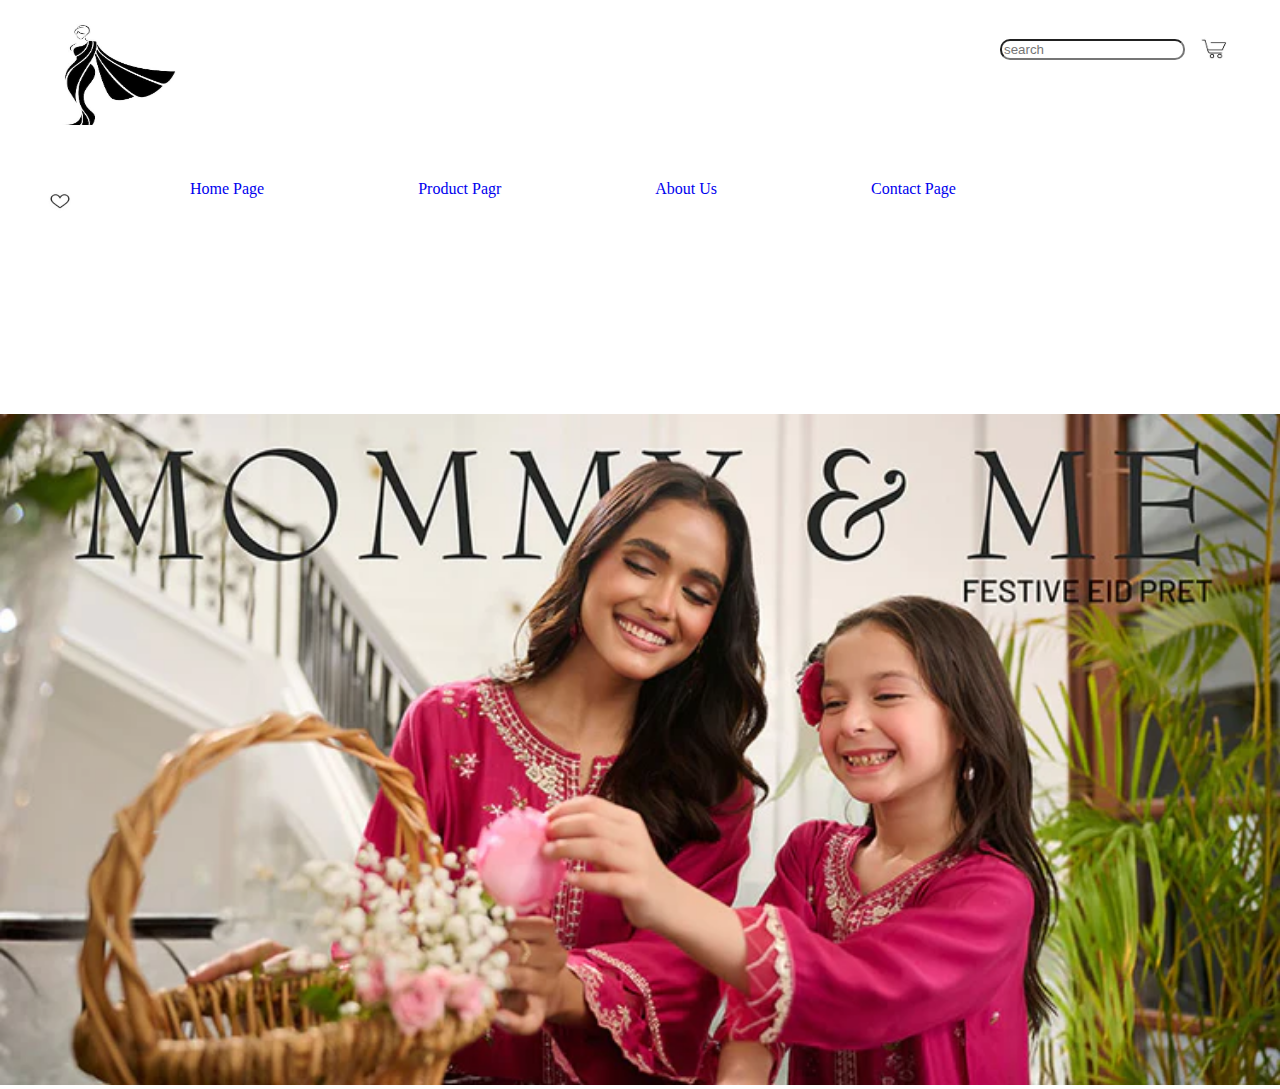
<file: mawakay/index.html>
<!DOCTYPE html>
<html lang="en">
<head>
    <meta charset="UTF-8">
    <meta name="viewport" content="width=device-width, initial-scale=1.0">
    <title>Home Page</title>
    <link rel="stylesheet" href="style.css">
</head>
<body>
    <div class="navbar">
        <img src="./images/fashon logo.jpg" alt="" width="200px" height="150px"><input class="search" placeholder="search" type="text">
        <img src="./images/cart icon.jpg" alt="" width="50px" height="50px" class="cart">
        <img src="./images/heart.jpg" alt="" class="heart" width="100px" height="150px">
        <ul>
           <a href="#"><li>Home Page</li></a>
           <a href="./productpage.html"><li class="list item">Product Pagr</li></a>
           <a href="./aboutus.htm"><li>About Us</li></a>
           <a href="./contectpage.html"><li>Contact Page</li></a>
        </ul>
    </div>
    <div>
        <img class="cloth1" src="./images/fashion dresss.webp" alt="" width="100%" height="100%">
    </div>
    
</body>
</html>
</file>
<file: mawakay/style.css>
body{
    margin: 0;
    background-color: ;
}
div ul li{
    display: inline;
    text-decoration: none;
    margin-left: 150px;
    position: relative;
    bottom: 200px;
}
.logo{
    margin-left: 0px;
}
.search{
    margin-left: 1000px ;
    margin-top:0px ;
    bottom: 150px;
    border-radius:10px ;
    position: relative;
}
a{
    text-decoration: none;
}
.heart{
    position: relative;
    bottom: 85px;
    margin-left: 10px;
}
.cart{
    position: relative;
    bottom: 130px;
    margin-left: 0px;
}
.cloth1{
    max-width: 1350%;
    width: 100%;
}
.flex-container{
    display: flexbox ;
    flex-direction:row;
    height: 100px; 
    padding: 10px;
}
</file>
